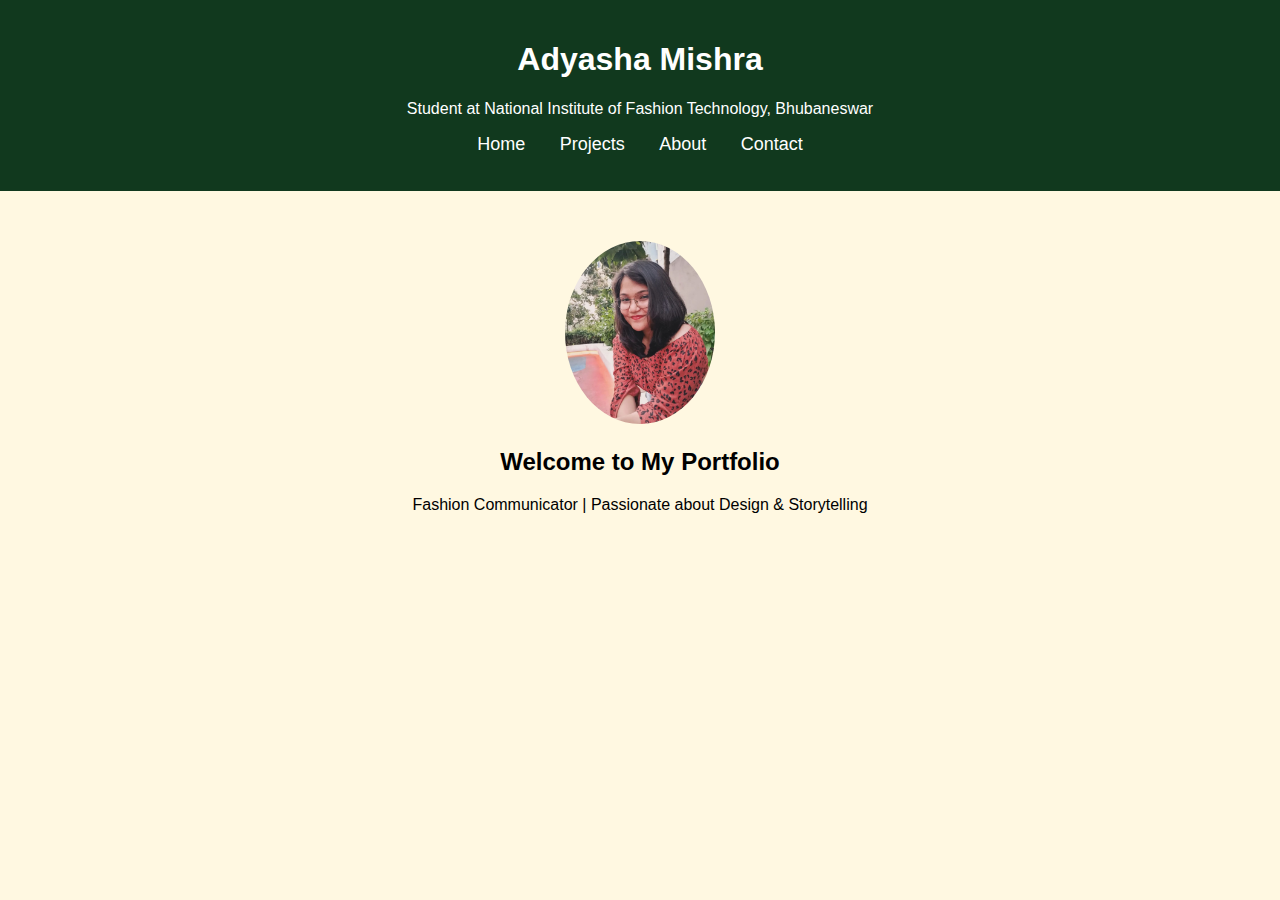
<file: index.html>
<!DOCTYPE html>
<html lang="en">
<head>
    <meta charset="UTF-8">
    <meta name="viewport" content="width=device-width, initial-scale=1.0">
    <title>Adyasha's Portfolio</title>
    <link rel="stylesheet" href="style.css">
</head>
<body>
    <header>
        <h1>Adyasha Mishra</h1>
        <p>Student at National Institute of Fashion Technology, Bhubaneswar</p>
        <nav>
            <ul>
                <li><a href="index.html">Home</a></li>
                <li><a href="projects.html">Projects</a></li>
                <li><a href="about.html">About</a></li>
                <li><a href="contact.html">Contact</a></li>
            </ul>
        </nav>
    </header>

    <section class="hero">
        <img src="Profile.jpeg" alt="Adyasha Mishra">
        <h2>Welcome to My Portfolio</h2>
        <p>Fashion Communicator | Passionate about Design & Storytelling</p>
    </section>
</body>
</html>
</file>
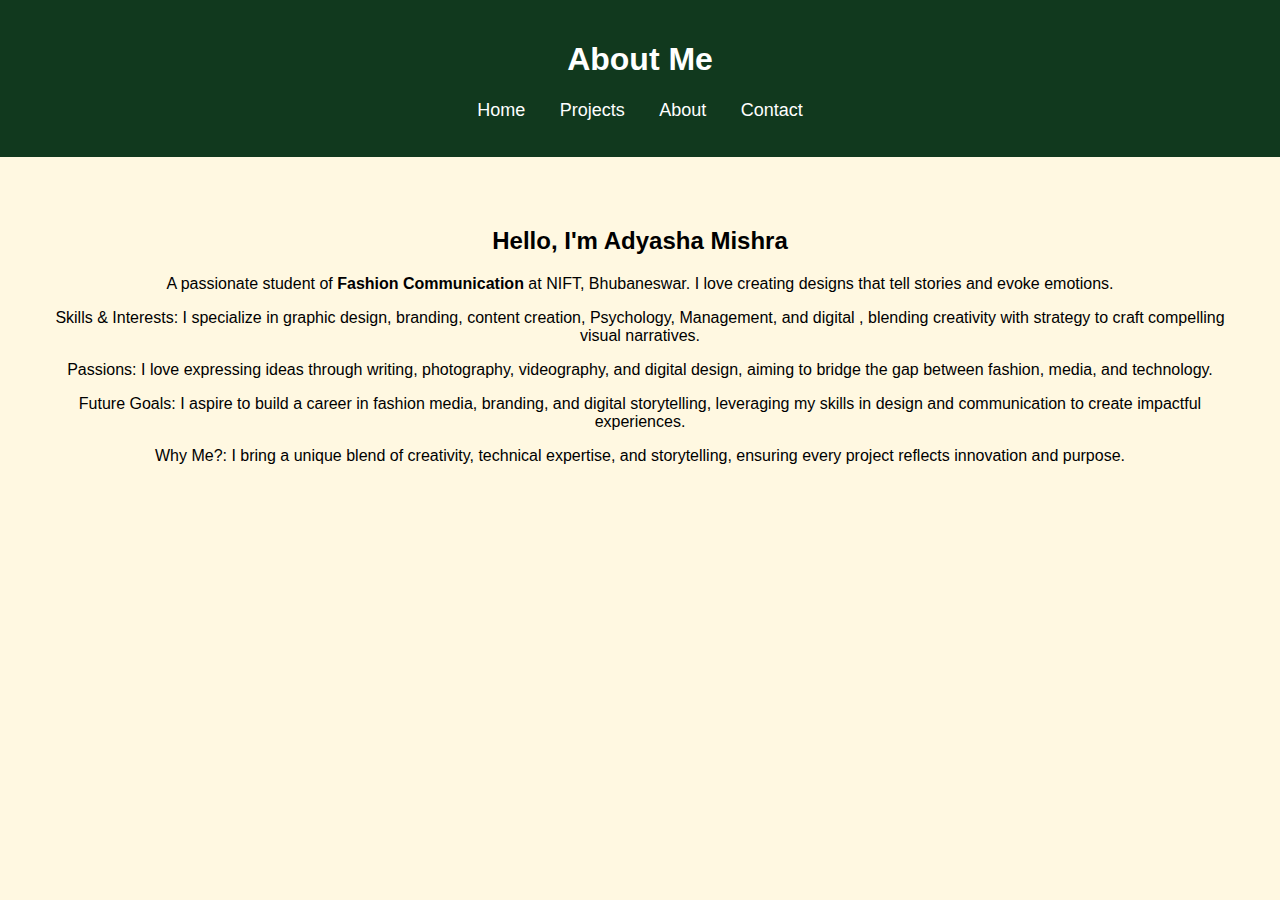
<file: about.html>
<!DOCTYPE html>
<html lang="en">
<head>
    <meta charset="UTF-8">
    <meta name="viewport" content="width=device-width, initial-scale=1.0">
    <title>About - Adyasha</title>
    <link rel="stylesheet" href="style.css">
</head>
<body>
    <header>
        <h1>About Me</h1>
        <nav>
            <ul>
                <li><a href="index.html">Home</a></li>
                <li><a href="projects.html">Projects</a></li>
                <li><a href="about.html">About</a></li>
                <li><a href="contact.html">Contact</a></li>
            </ul>
        </nav>
    </header>

    <section class="content">

        <h2>Hello, I'm Adyasha Mishra</h2>
        
        <p>A passionate student of <b>Fashion Communication</b> at NIFT, Bhubaneswar. I love creating designs that tell stories and evoke emotions.</p>

        <p>Skills & Interests: I specialize in graphic design, branding, content creation, Psychology, Management, and digital , blending creativity with strategy to craft compelling visual narratives.</p>

        <p>Passions: I love expressing ideas through writing, photography, videography, and digital design, aiming to bridge the gap between fashion, media, and technology.</p>

        <p>Future Goals: I aspire to build a career in fashion media, branding, and digital storytelling, leveraging my skills in design and communication to create impactful experiences.</p>

        <p>Why Me?: I bring a unique blend of creativity, technical expertise, and storytelling, ensuring every project reflects innovation and purpose.</p>
    
    </section>
</body>
</html>
</file>
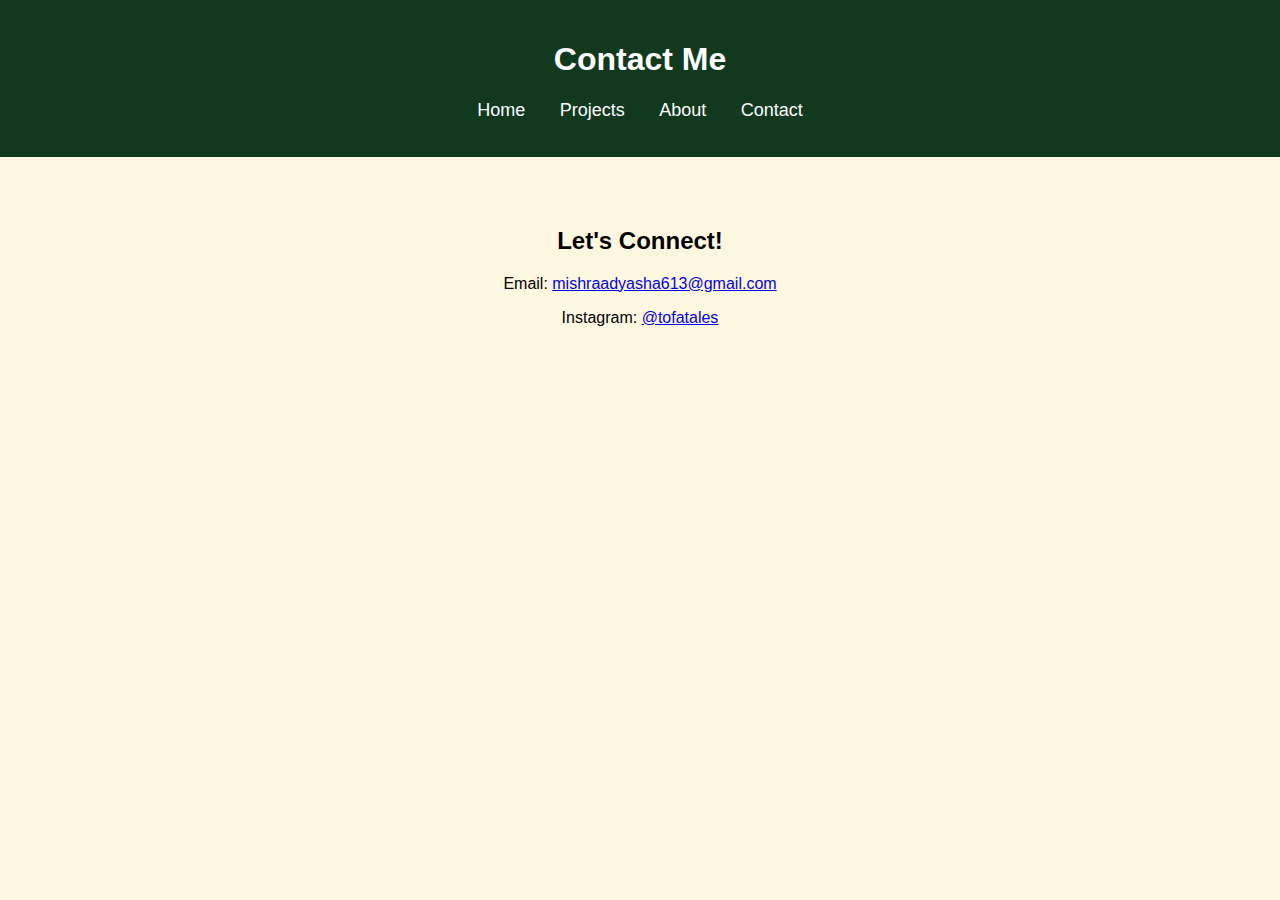
<file: contact.html>
<!DOCTYPE html>
<html lang="en">
<head>
    <meta charset="UTF-8">
    <meta name="viewport" content="width=device-width, initial-scale=1.0">
    <title>Contact - Adyasha</title>
    <link rel="stylesheet" href="style.css">
</head>
<body>
    <header>
        <h1>Contact Me</h1>
        <nav>
            <ul>
                <li><a href="index.html">Home</a></li>
                <li><a href="projects.html">Projects</a></li>
                <li><a href="about.html">About</a></li>
                <li><a href="contact.html">Contact</a></li>
            </ul>
        </nav>
    </header>

    <section class="content">
        <h2>Let's Connect!</h2>
        <p>Email: <a href="mailto:adyasha@example.com">mishraadyasha613@gmail.com</a></p>
        <p>Instagram: <a href="https://instagram.com/tofatales" target="_blank">@tofatales</a></p>
    </section>
</body>
</html>
</file>
<file: style.css>
body {
    font-family: 'Arial', sans-serif;
    margin: 0;
    padding: 0;
    background-color: #fff8e1;
}

header {
    background-color: #11391e;
    color: white;
    padding: 20px;
    text-align: center;
}

nav ul {
    list-style: none;
    padding: 0;
}

nav ul li {
    display: inline;
    margin: 0 15px;
}

nav ul li a {
    text-decoration: none;
    color: white;
    font-size: 18px;
}

.hero {
    text-align: center;
    padding: 50px;
}

.hero img {
    width: 150px;
    border-radius: 50%;
}

.content {
    text-align: center;
    padding: 50px;
}

.project {
    margin: 20px;
}

.project img {
    width: 80%;
    max-width: 400px;
    border-radius: 10px;
    box-shadow: 0px 4px 10px rgba(0, 0, 0, 0.2);
}

.content img {
    width: 60%;
    max-width: 500px;
    border-radius: 10px;
    margin-top: 20px;
}

/* Mobile responsiveness */
@media (max-width: 768px) {
    body {
        text-align: center;
    }

    nav ul {
        padding: 0;
    }

    nav ul li {
        display: block;
        margin: 10px 0;
    }

    .content {
        padding: 30px;
    }

    .project {
        margin: 20px auto;
        max-width: 90%;
    }

    .project img {
        width: 100%;
        max-width: 350px;
    }
}
</file>
